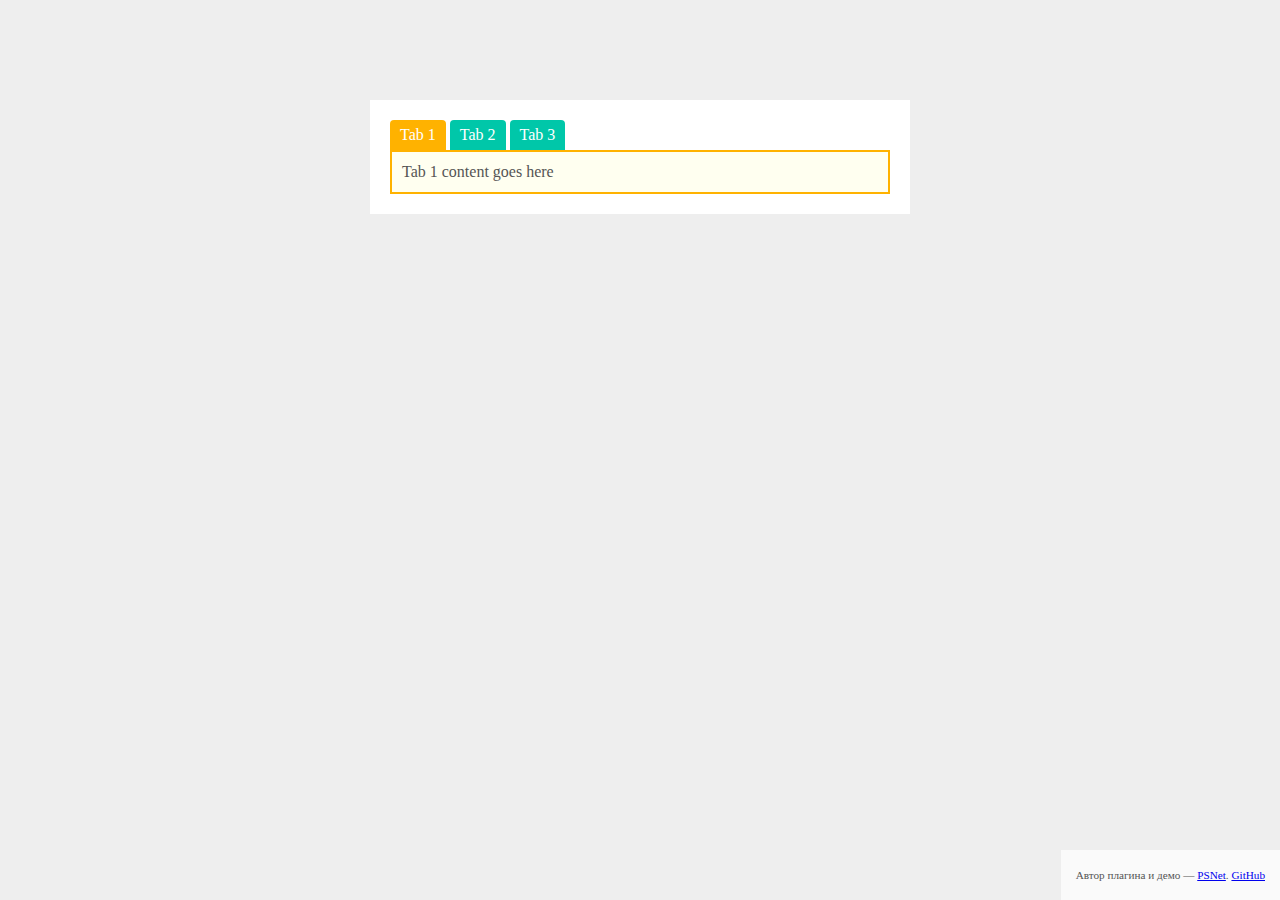
<file: demo/index.htm>
<!DOCTYPE html>
<html>
<head>
	<meta http-equiv="Content-Type" content="text/html; charset=UTF-8" />
	<title>Simple Tabs jQuery plugin Demo</title>
	<link rel="stylesheet" href="style.css" type="text/css" media="screen" />

	<script type="text/javascript" src="../vendor/jquery/jquery.min.js"></script>
	<script type="text/javascript" src="../src/jquery.simple_tabs/jquery.simple_tabs.js"></script>
</head>
<body>

	<div class="inner">

		<div class="tabs">
			<a href="#" class="js-simple-tab active" data-tab-group="example" data-tab-id="1">Tab 1</a>
			<a href="#" class="js-simple-tab" data-tab-group="example" data-tab-id="2">Tab 2</a>
			<a href="#" class="js-simple-tab" data-tab-group="example" data-tab-id="3">Tab 3</a>
		</div>

		<div class="content">
			<div class="js-simple-tab-content" data-tab-group="example" data-tab-id="1">
				Tab 1 content goes here
			</div>
			<div class="js-simple-tab-content d-n" data-tab-group="example" data-tab-id="2">
				Tab 2 content goes here
			</div>
			<div class="js-simple-tab-content d-n" data-tab-group="example" data-tab-id="3">
				Tab 3 content goes here
			</div>
		</div>

	</div>

	<div class="author">
		Автор плагина и демо &mdash; <a href="http://psnet.lookformp3.net/">PSNet</a>. <a href="https://github.com/psnet/simple_tabs" rel="nofollow">GitHub</a>
	</div>

</body>
</html>
</file>
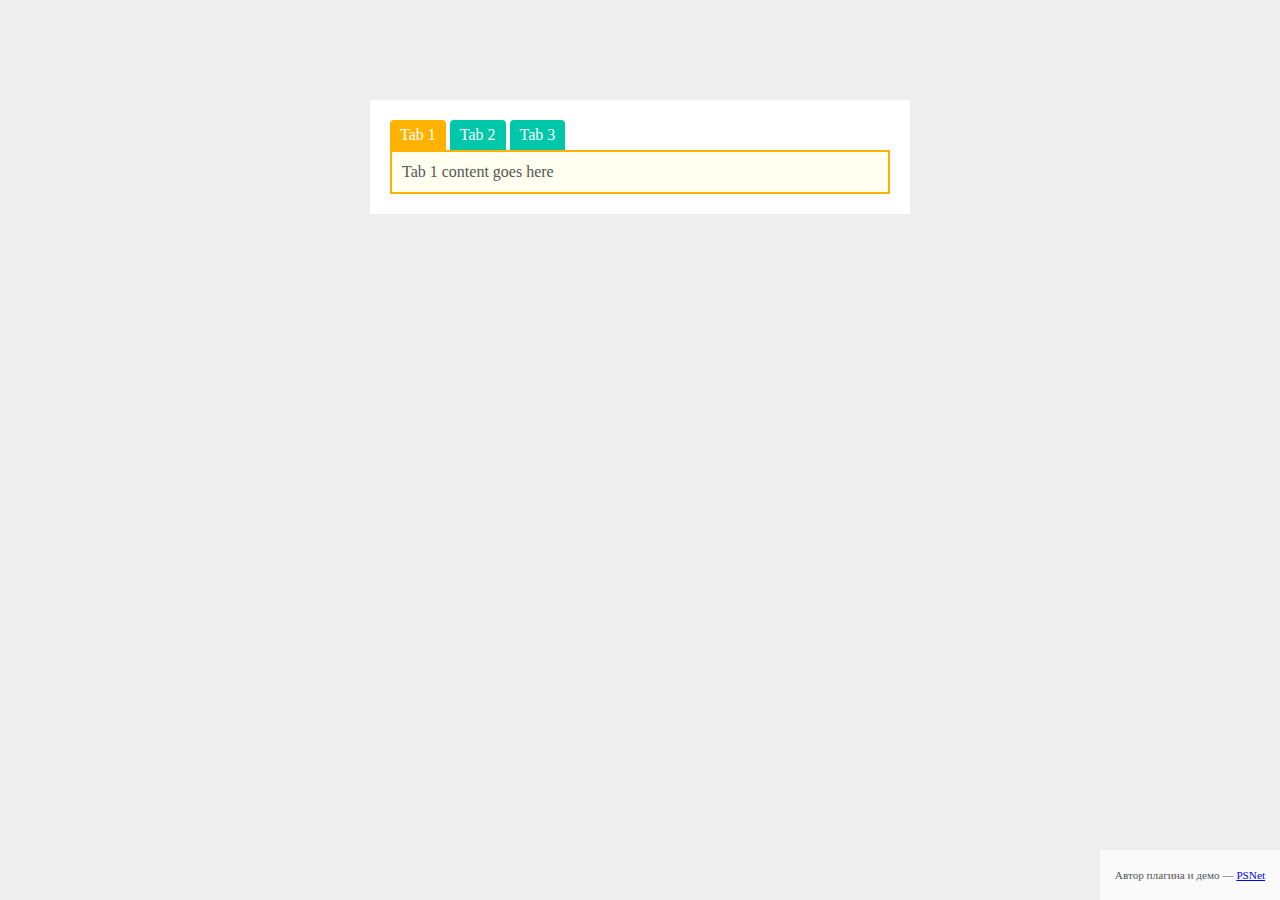
<file: example.htm>
<!DOCTYPE html>
<html>
<head>
	<meta http-equiv="Content-Type" content="text/html; charset=UTF-8" />
	<title>Simple Tabs jQuery plugin Demo</title>
	<link rel="stylesheet" href="example.css" type="text/css" media="screen" />

	<script type="text/javascript" src="http://ajax.googleapis.com/ajax/libs/jquery/1.10.1/jquery.min.js"></script>
	<script type="text/javascript" src="jquery.simple_tabs/jquery.simple_tabs.js"></script>
</head>
<body>

	<div class="inner">

		<div class="tabs">
			<a href="#" class="js-simple-tab active" data-tab-group="example" data-tab-id="1">Tab 1</a>
			<a href="#" class="js-simple-tab" data-tab-group="example" data-tab-id="2">Tab 2</a>
			<a href="#" class="js-simple-tab" data-tab-group="example" data-tab-id="3">Tab 3</a>
		</div>

		<div class="content">
			<div class="js-simple-tab-content" data-tab-group="example" data-tab-id="1">
				Tab 1 content goes here
			</div>
			<div class="js-simple-tab-content d-n" data-tab-group="example" data-tab-id="2">
				Tab 2 content goes here
			</div>
			<div class="js-simple-tab-content d-n" data-tab-group="example" data-tab-id="3">
				Tab 3 content goes here
			</div>
		</div>

	</div>

	<div class="author">
		Автор плагина и демо &mdash; <a href="http://psnet.lookformp3.net/">PSNet</a>
	</div>

</body>
</html>
</file>
<file: demo/style.css>
/**
 * Simple Tabs jQuery plugin Demo
 *
 * @copyright Serge Pustovit (PSNet), 2008 - 2015
 * @author    Serge Pustovit (PSNet) <light.feel@gmail.com>
 *
 * @link      http://psnet.lookformp3.net
 */

/* base */

* {
	margin: 0;
	outline: medium none;
	padding: 0;
}

body {
	background: none repeat scroll 0 0 #EEEEEE;
	color: #555555;
	font: 16px/20px Verdana;
}

.inner {
	background: none repeat scroll 0 0 hsl(0, 0%, 100%);
	margin: 100px auto;
	padding: 20px;
	width: 500px;
}

/* tabs example design */

.tabs > * {
	background: none repeat scroll 0 0 hsl(171, 100%, 39%);
	border-radius: 4px 4px 0 0;
	color: hsl(0, 0%, 100%);
	display: inline-block;
	padding: 5px 10px;
	text-decoration: none;
}

.tabs > .active {
	background: none repeat scroll 0 0 hsl(42, 100%, 50%);
}

.content {
	background: none repeat scroll 0 0 hsl(60, 100%, 97%);
	border: 2px solid hsl(42, 100%, 50%);
	padding: 10px;
}

/* helpers */

.d-n {
	display: none;
}

.author {
	background: none repeat scroll 0 0 hsl(0, 0%, 98%);
	bottom: 0;
	font-size: 0.7em;
	padding: 15px;
	position: fixed;
	right: 0;
}
</file>
<file: example.css>
/*
	Simple Tabs jQuery plugin Demo

	(P) PSNet 2008 - 2014
	http://psnet.lookformp3.net
*/

/* base */

* {
	margin: 0;
	outline: medium none;
	padding: 0;
}

body {
	background: none repeat scroll 0 0 #EEEEEE;
	color: #555555;
	font: 16px/20px Verdana;
}

.inner {
	background: none repeat scroll 0 0 hsl(0, 0%, 100%);
	margin: 100px auto;
	padding: 20px;
	width: 500px;
}

/* tabs example design */

.tabs > * {
	background: none repeat scroll 0 0 hsl(171, 100%, 39%);
	border-radius: 4px 4px 0 0;
	color: hsl(0, 0%, 100%);
	display: inline-block;
	padding: 5px 10px;
	text-decoration: none;
}

.tabs > .active {
	background: none repeat scroll 0 0 hsl(42, 100%, 50%);
}

.content {
	background: none repeat scroll 0 0 hsl(60, 100%, 97%);
	border: 2px solid hsl(42, 100%, 50%);
	padding: 10px;
}

/* helpers */

.d-n {
	display: none;
}

.author {
	background: none repeat scroll 0 0 hsl(0, 0%, 98%);
	bottom: 0;
	font-size: 0.7em;
	padding: 15px;
	position: fixed;
	right: 0;
}
</file>
